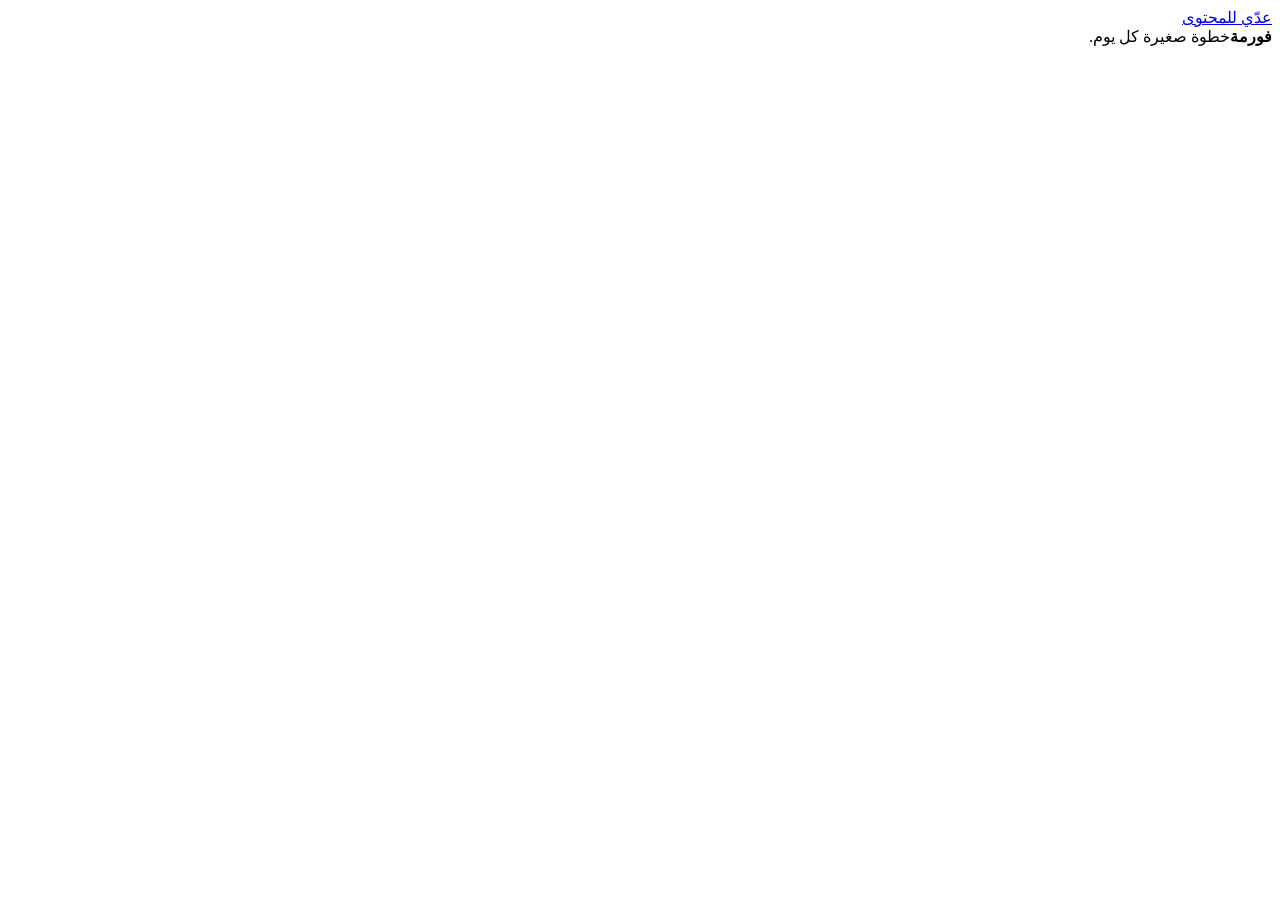
<file: fitness-source/shell.html>
<!doctype html>
<html lang="ar-EG" dir="rtl" data-theme="auto" data-host="server">
<head>
  <meta charset="utf-8">
  <meta name="viewport" content="width=device-width,initial-scale=1,viewport-fit=cover">
  <meta name="theme-color" content="#f3f4f6">
  <meta name="description" content="فورمة: سجّل أكلك وتمرينك وتابع تقدّمك خطوة بخطوة. سجلّك محفوظ عندك على جهازك.">
  <meta name="referrer" content="no-referrer">
  <meta http-equiv="Content-Security-Policy" content="default-src 'none'; script-src 'unsafe-inline'; style-src 'unsafe-inline'; img-src data: blob:; font-src data:; connect-src 'self'; base-uri 'none'; form-action 'none'">
  <title>فورمة — متابع صحتك ولياقتك</title>
  <link rel="icon" href="data:image/svg+xml,%3Csvg xmlns='http://www.w3.org/2000/svg' viewBox='0 0 48 48'%3E%3Crect width='48' height='48' rx='14' fill='%23e5391a'/%3E%3Cpath fill='white' d='M26 8 13 26h10l-2 14 14-19H25z'/%3E%3C/svg%3E">
  <style>/*__FITNESS_STYLES__*/</style>
</head>
<body>
  <a class="skip" href="#view">عدّي للمحتوى</a>
  <div class="app-shell" id="app">
    <aside class="sidebar" id="sidebar" aria-label="القائمة الرئيسية"></aside>
    <div class="main-shell">
      <header class="topbar" id="topbar"></header>
      <main class="view" id="view" tabindex="-1" aria-label="محتوى فورمة"></main>
      <footer class="site-foot"><strong>فورمة</strong><span>خطوة صغيرة كل يوم.</span></footer>
    </div>
    <nav class="bottom-nav" id="bottom-nav" aria-label="القائمة الرئيسية"></nav>
  </div>
  <dialog class="dialog" id="dialog" aria-labelledby="dialog-title"></dialog>
  <div class="toast" id="toast" role="status" aria-live="polite"></div>
  <noscript><p class="noscript">فعّل جافاسكريبت في المتصفح عشان تستخدم فورمة.</p></noscript>
  <script>/*__FITNESS_SCRIPT__*/</script>
</body>
</html>
</file>
